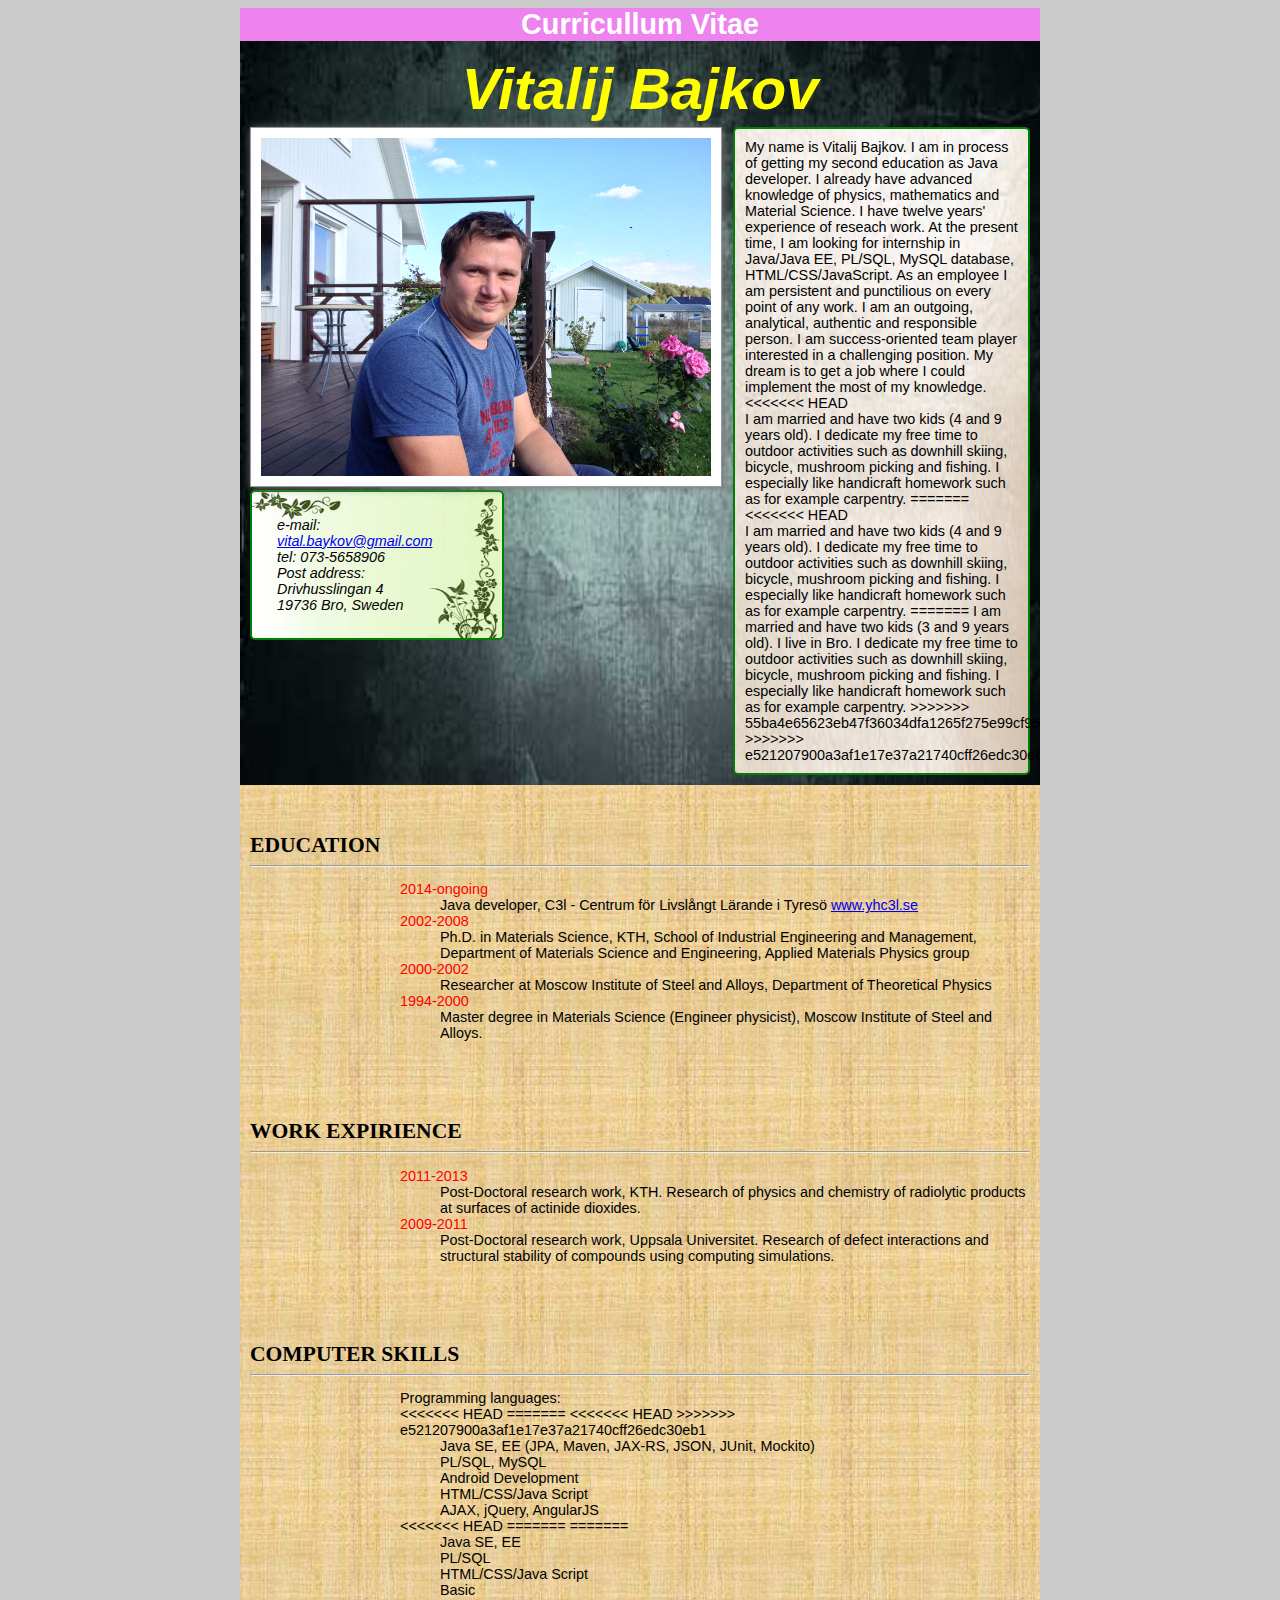
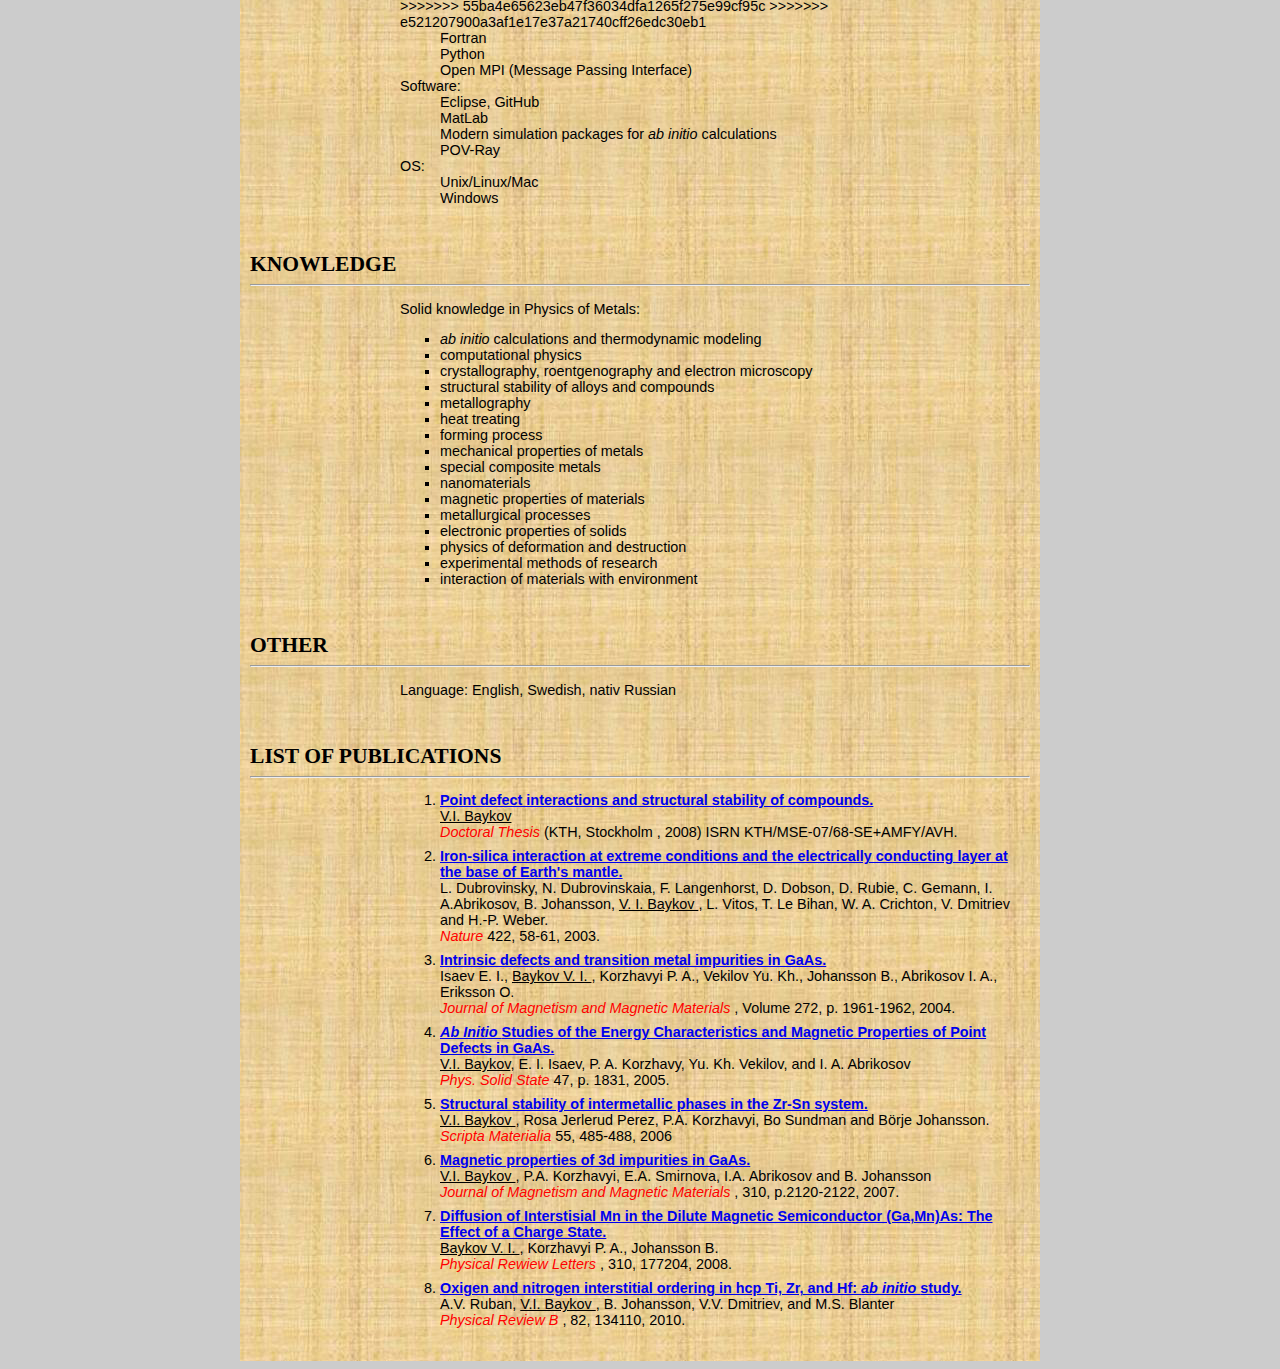
<file: index.html>
<?xml version="1.0" encoding="utf-8"?>
<!DOCTYPE html PUBLIC "-//W3C//DTD XHTML 1.1//EN"
	"http://www.w3.org/TR/xhtml11/DTD/xhtml11.dtd">
<html xmlns="http://www.w3.org/1999/xhtml">
<head>
	<title>
		CV
	</title>
	<link href="css/main.css" rel="StyleSheet" type="text/css" />
</head>
<body>

<div class="container">
	<div id="cv">
	<h4>Curricullum Vitae </h4>
	</div>
	<div class="header">
		<h2>  Vitalij Bajkov </h2>

		<div class="address">

		
		<img src="img/vital.png" alt="vitalij"/>
			<address>
				e-mail:<a href="mailto:vital.baykov@gmail.com"> vital.baykov@gmail.com
				</a> <br/>
				tel: 073-5658906 <br/>
				Post address:<br/>
				Drivhusslingan 4  <br/>
				19736 Bro, Sweden
			</address>
		</div>
		
		<div class="text">	
         	My name is Vitalij Bajkov. I am in process of getting my second education as Java developer. I already have advanced knowledge of physics, mathematics and Material Science. I have twelve years' experience of reseach work. At the present time, I am looking for internship in Java/Java EE, PL/SQL,  MySQL database, HTML/CSS/JavaScript. As an employee I am persistent and punctilious on every point of any work. I am an outgoing, analytical, authentic and responsible person. I am success-oriented team player interested in a challenging position. My dream is to get a job where I could implement the most of my knowledge. 
         	<br/>
<<<<<<< HEAD
         	<br/>
         	I am married and have two kids (4 and 9 years old). I dedicate my free time to outdoor activities such as downhill skiing, bicycle, mushroom picking and fishing. I especially like handicraft homework such as for example carpentry.
=======
<<<<<<< HEAD
         	<br/>
         	I am married and have two kids (4 and 9 years old). I dedicate my free time to outdoor activities such as downhill skiing, bicycle, mushroom picking and fishing. I especially like handicraft homework such as for example carpentry.
=======
         	I am married and have two kids (3 and 9 years old). I live in Bro. I dedicate my free time to outdoor activities such as downhill skiing, bicycle, mushroom picking and fishing. I especially like handicraft homework such as for example carpentry.
>>>>>>> 55ba4e65623eb47f36034dfa1265f275e99cf95c
>>>>>>> e521207900a3af1e17e37a21740cff26edc30eb1
		</div>
	</div>	
	<br/>
		<div class="section" id="education"> 
			<h3> EDUCATION </h3>
			<hr/>	
			<dl>
				<dt> 2014-ongoing </dt> 
				<dd> 
				 Java developer, C3l - Centrum för Livslångt Lärande i Tyresö 
				<a href="http://yhc3l.se/utbildning/systemutvecklare">www.yhc3l.se</a>
				</dd>
				<dt> 2002-2008 </dt> 
				<dd> Ph.D. in Materials Science, KTH, School of Industrial Engineering and Management, Department of Materials Science and Engineering, Applied Materials Physics group 
				</dd>
		    	<dt> 2000-2002 </dt>
				<dd> Researcher at Moscow Institute of Steel and Alloys, Department of Theoretical Physics  
		 		</dd>
		    	<dt> 1994-2000 </dt>
				<dd> Master degree in Materials Science (Engineer physicist), Moscow Institute of Steel and Alloys.
				</dd>
			</dl>
		</div>
		<br/>
		<br/>
		<div class="section" id="work-experience"> 
			<h3> WORK EXPIRIENCE </h3>
			<hr/>
			<dl>
				<dt> 2011-2013 </dt>
				<dd> Post-Doctoral research work, KTH. Research of physics and chemistry of radiolytic products at surfaces of actinide dioxides.
				</dd>	
				<dt> 2009-2011 </dt> 
				<dd> Post-Doctoral research work, Uppsala Universitet. Research of defect interactions and structural stability of compounds using computing simulations. 
				</dd>
			</dl>	
			<br/>
			<br/>
		</div>
		<div  class="section" id="computer-skills"> 
			<h3> COMPUTER SKILLS </h3>
			<hr/>
				<dl>
					<dt> Programming languages:</dt>
<<<<<<< HEAD
=======
<<<<<<< HEAD
>>>>>>> e521207900a3af1e17e37a21740cff26edc30eb1
					    <dd> Java SE, EE (JPA, Maven, JAX-RS, JSON, JUnit, Mockito)</dd>
					    <dd> PL/SQL, MySQL </dd>
					    <dd> Android Development </dd>
					    <dd> HTML/CSS/Java Script</dd>
						<dd> AJAX, jQuery, AngularJS	</dd>
<<<<<<< HEAD
=======
=======
					    <dd> Java SE, EE</dd>
					    <dd> PL/SQL</dd>
					    <dd> HTML/CSS/Java Script</dd>
						<dd> Basic</dd>
>>>>>>> 55ba4e65623eb47f36034dfa1265f275e99cf95c
>>>>>>> e521207900a3af1e17e37a21740cff26edc30eb1
						<dd> Fortran </dd>
						<dd> Python </dd>
						<!--<dd> XML, XSD, WSDL</dd> -->
						<dd> Open MPI (Message Passing Interface) </dd>
			
					<dt> Software: </dt>
					     <dd> Eclipse, GitHub</dd>
						 <dd> MatLab </dd>
					 	 <dd> Modern simulation packages for <em> ab initio </em> calculations </dd>
					 	 <dd>POV-Ray</dd>
		    		<dt> OS: </dt>
		    			 <dd> Unix/Linux/Mac </dd>
		    			 <dd> Windows </dd>
				</dl>
		</div>
		<div class="section" id="knowledge"> 
			<h3> KNOWLEDGE </h3>
			<hr/>
			<p> Solid knowledge in Physics of Metals: 
			</p>
			<ul style="list-style-type:square">	
				<li> <em> ab initio </em> calculations and thermodynamic modeling </li>	
				<li> computational physics </li>
				<li> crystallography, roentgenography and electron microscopy </li>
				<li> structural stability of alloys and compounds </li>
				<li> metallography </li>
				<li> heat treating </li>
				<li> forming process </li>
				<li> mechanical properties of metals </li>
				<li> special composite metals </li>
				<li> nanomaterials </li>
				<li> magnetic properties of materials </li>
				<li> metallurgical processes </li>
				<li> electronic properties of solids </li>
				<li> physics of deformation and destruction </li>
				<li> experimental methods of research </li>
				<li> interaction of materials with environment </li>
			</ul>
		</div>

		<div class="section" id="other">
			<h3>OTHER </h3>
			<hr/>
			<p>Language: English, Swedish, nativ Russian </p>
		</div>

		
		<div class="section" id= "list-of-publications">
			<h3> LIST OF PUBLICATIONS </h3>
			<hr/>
			<ol>
			     <li> 	<a href="http://www.diva-portal.org/smash/get/diva2:13063/FULLTEXT01.pdf">
 						<strong> Point defect interactions and structural stability of compounds. 
 						</strong>
 						</a>
 						<br/>
 						<ins> V.I. Baykov </ins> 
 						<br/>
 						<span class="jornal"> <em> Doctoral Thesis </em></span> (KTH, Stockholm , 2008) ISRN KTH/MSE-07/68-SE+AMFY/AVH.
 				</li>
				<li>    <a href="http://www.nature.com/nature/journal/v422/n6927/pubmed/nature01422.		html">
						<strong> Iron-silica interaction at extreme conditions and the electrically 	conducting layer at the base of Earth's mantle. 
						</strong>
						</a> 
						<br/>	
						L. Dubrovinsky, N. Dubrovinskaia, F. Langenhorst, D. Dobson, D. Rubie, C. Gemann, I. A.Abrikosov, B. Johansson, <ins> V. I. Baykov </ins>, L. Vitos, T. Le Bihan, W. A. Crichton, V. Dmitriev and H.-P. Weber. 
						<br/> 
						<span class="jornal"> <em> Nature </em> </span> 422, 58-61, 2003.
				</li>
				<li>   <a href="http://www.sciencedirect.com/science/article/pii/S0304885303026908">
						<strong> Intrinsic defects and transition metal impurities in GaAs. 
			    	   </strong>
			    	   </a>
			       		<br/>
				    	Isaev E. I., <ins> Baykov V. I. </ins>, Korzhavyi P. A., Vekilov Yu. Kh., Johansson B., Abrikosov I. A., Eriksson O. 
				    	<br/> 
				    	
				    	<span class="jornal"> <em>Journal of Magnetism and Magnetic Materials </em> </span>, Volume 272, p. 1961-1962, 2004.
				</li>
				<li> 	<a href="http://link.springer.com/article/10.1134%2F1.2087732#page-1"> 
						<strong> <em> Ab Initio </em> Studies of the Energy Characteristics and  			Magnetic Properties of Point Defects in GaAs. 
						</strong>
						</a> 
						<br/>
						<ins> V.I. Baykov</ins>, E. I. Isaev, P. A. Korzhavy, Yu. Kh. Vekilov, and I. A. Abrikosov 
						<br/> 
						<span class="jornal"> <em> Phys. Solid State </em>  </span> 47, p. 1831, 2005.
				</li>
				<li> 	<a href="http://www.sciencedirect.com/science/article/pii/S1359646206003939">
						<strong> Structural stability of intermetallic phases in the Zr-Sn system. 
						</strong> 
						</a>
						<br/>
						<ins> V.I. Baykov </ins>, Rosa Jerlerud Perez, P.A. Korzhavyi, Bo Sundman and Börje Johansson. <br/>
						<span class="jornal"> <em> Scripta Materialia </em> </span> 55, 485-488, 2006
				</li>
				<li> 	<a href="http://www.sciencedirect.com/science/article/pii/S0304885306019925">
						<strong> Magnetic properties of 3d impurities in GaAs. 
						</strong> 
						</a>
						<br/> 
						<ins> V.I. Baykov </ins>, P.A. Korzhavyi, E.A. Smirnova, I.A. Abrikosov and B. Johansson 
						<br/>
						<span class="jornal"> <em> Journal of Magnetism and Magnetic Materials </em> </span>, 310, p.2120-2122, 2007.
				</li>
				<li> 	<a href="http://journals.aps.org/prl/abstract/10.1103/PhysRevLett.101.177204">
						<strong> Diffusion of Interstisial Mn in the Dilute Magnetic Semiconductor (Ga,Mn)As: The Effect of a Charge State. 
						</strong>
						</a> 
						<br/>
						<ins> Baykov V. I. </ins>, Korzhavyi P. A., Johansson B. 
						<br/>
						<span class="jornal"> <em> Physical Rewiew Letters </em></span>, 310, 177204, 2008.
				</li>
				<li> 	<a href="http://journals.aps.org/prb/abstract/10.1103/PhysRevB.82.134110">
						<strong> Oxigen and nitrogen interstitial ordering in hcp Ti, Zr, and Hf: <em>		 ab initio </em> study. 
						</strong>
						</a>
						<br/>
						A.V. Ruban, <ins> V.I. Baykov </ins>, B. Johansson, V.V. Dmitriev, and M.S. Blanter
						<br/>
						<span class="jornal"> <em> Physical Review B </em></span>, 82, 134110, 2010.
				</li>

			</ol>
		</div>
	</div>
</body>
</html>
</file>
<file: css/main.css>
body{
	background-color: #ccc;
	font-family: Arial, sans-serif;
	font-size: 90%;

}
img {
	display: inline-block;
	width: auto;
	background-color:white;
	position: relative;
	border:1px solid #999;
	margin:0px;
	padding:10px;
	padding-bottom: 10px;
	box-shadow: 1px 1px 8px #777;
	overflow: hidden;
}
.container{
	background:url(../img/Emily.png) repeat; 
	width: 800px;
	margin-left: auto;
	margin-right: auto;

}
.header{
	overflow: hidden;
	background:url(../img/background-3.png) no-repeat;
	background-size: 100% 100%;
	text-align: left;
	padding: 10px;
}
.text { 
	float: right;
	width: 35%;
	background:url(../img/My.png) no-repeat;
	background-size: 100% 100%;
	padding: 10px;
	font-family: Georgia-bold-italic,Arial, sans-serif; 
	border:2px solid;
	border-color: green;
	border-radius: 5px;
}
.address {
	float: left;
	width: 60%	
}
.address address{
	background:url(../img/temp1.png) no-repeat;
	background-size: 100% 100%;
	width: 200px;
	padding: 25px;
	border:2px solid;
	border-radius: 5px;
	border-color: green;

}
h2{ 
	font-size: 400%;
	color: blue;
	text-align: center;
	font-style: italic;
	color: yellow;
	margin: 5px;
}
h3 {
	font-size: 150%;
	font-family: italic;
	margin-bottom: 0px;
}
h4 {
	text-align: center;
	font-size: 200%;
	background-color:violet;
	color:white;
	margin: 0;
}
p{
	margin-left: 150px;
}
dl{margin-left: 150px;	
}
#education  dt{color: red;
}
#work-experience dt{
	color: red;
}
.jornal{
	color: red;
}
ul{margin-left: 150px;

}
ol{margin-left:150px;
}
.section {
	min-width: 300px;
	padding: 10px;
	padding-bottom: 0;
	clear: both;
}
#list-of-publications{
	padding-bottom:10px;
}
#list-of-publications ol li{
	padding-bottom:8px;
}
</file>
